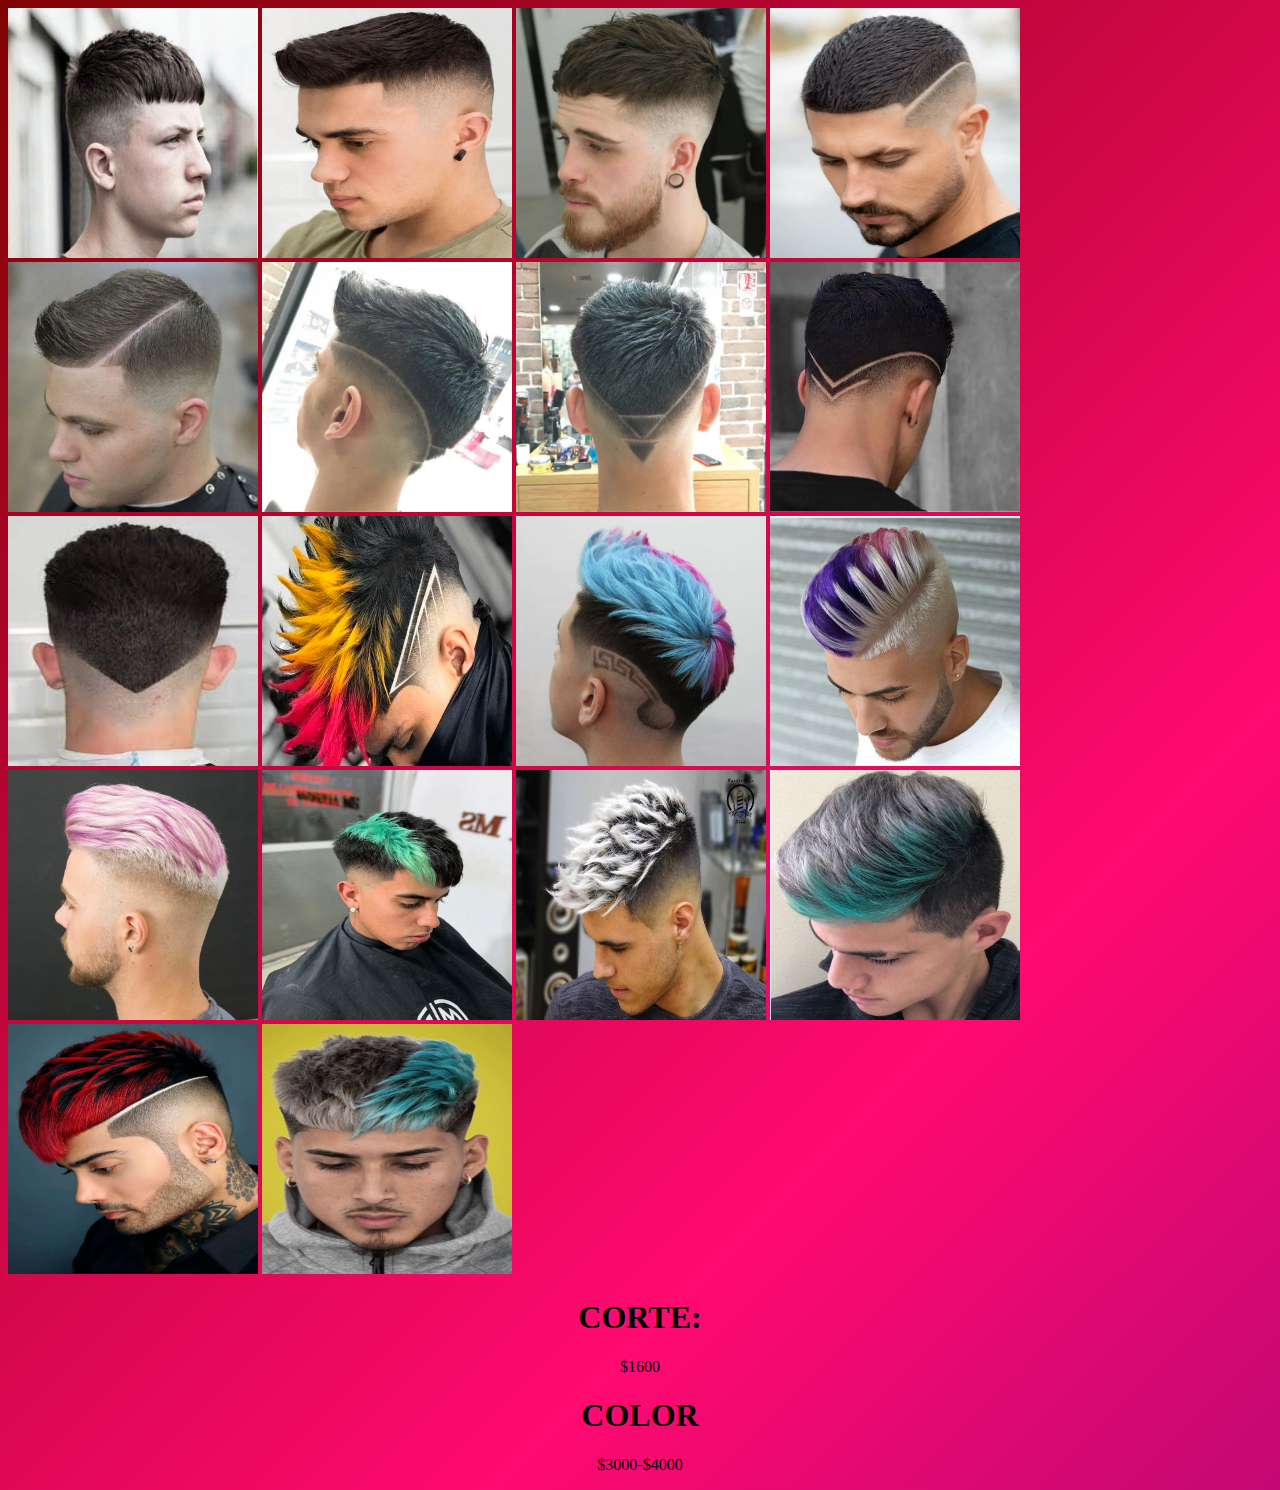
<file: index2.html>
<!DOCTYPE html>
<html lang="en">
<head>
    <meta charset="UTF-8">
    <meta http-equiv="X-UA-Compatible" content="IE=edge">
    <meta name="viewport" content="width=device-width, initial-scale=1.0">
    <title>TH</title>
</head>
<body>

    <img src="imagenes/corte1H.jpg" alt="corte1H" title="imagen1" width="250px" height="250px"/></a>
    <img src="imagenes/corte2H.webp" alt="corte2H" title="imagen2" width="250px" height="250px"/></a>
   <img src="imagenes/corte3H.jpg" alt="corte3H" title="imagen3" width="250px" height="250px"/></a>
   <img src="imagenes/corte4H.webp" alt="corte4H" title="imagen4" width="250px" height="250px"/></a>
   <img src="imagenes/corte5H.jpg" alt="corte5H" title="imagen5" width="250px" height="250px"/></a>
   <img src="imagenes/corte6H.webp" alt="corte6H" title="imagen6" width="250px" height="250px"/></a>
   <img src="imagenes/corte7H.webp" alt="corte7H" title="imagen7" width="250px" height="250px"/></a>
   <img src="imagenes/corte8H.jpg" alt="corte8H" title="imagen8" width="250px" height="250px"/></a>
   <img src="imagenes/corte9H.jpg" alt="corte9H" title="imagen9" width="250px" height="250px"/></a>

   <img src="imagenes/pintura1H.jpg" alt="colores1H" title="Rojo con Amarillo" width="250px" height="250px"/></a>
    <img src="imagenes/pintura2H.jpg" alt="colores2H" title="Celeste con Rosa" width="250px" height="250px"/></a>
   <img src="imagenes/pintura3H.jpg" alt="colores3H" title="Azul con Rosa" width="250px" height="250px"/></a>
   <img src="imagenes/pintura4H.jpg" alt="colores4H" title="Rosado con Blanco" width="250px" height="250px"/></a>
   <img src="imagenes/pintura5H.jpg" alt="colores5H" title="Verde" width="250px" height="250px"/></a>
   <img src="imagenes/pintura6H.jpg" alt="colores6H" title="Blanco" width="250px" height="250px"/></a>
   <img src="imagenes/pintura7H.jpg" alt="colores7H" title="Celeste con gris" width="250px" height="250px"/></a>
   <img src="imagenes/pintura8H.jpg" alt="colores8H" title="Rojo" width="250px" height="250px"/></a>
   <img src="imagenes/pintura9H.jpg" alt="colores9H" title="Celeste" width="250px" height="250px"/></a>

   <h1>CORTE:</h1>
   <p>$1600</p>
   <h1>COLOR</h1>
   <p>$3000-$4000</p>



   <style>
    body{
        background-image: linear-gradient(135deg, #800303,#ff0a70,#6b0579,#0004fa, #0158fa);
        background-size: 500%;
        animation: fanimado 9s infinite ;
    }
    @keyframes fanimado{
    0%{
        background-position: 0% 50%;
    }
    50%{
        background-position: 100% 50%;
    }
    100%{
        background-position: 0% 50%;
    }
    }

    h1,p{
        text-align: center;
    }
    
   </style> 


</body>
</html>
</file>
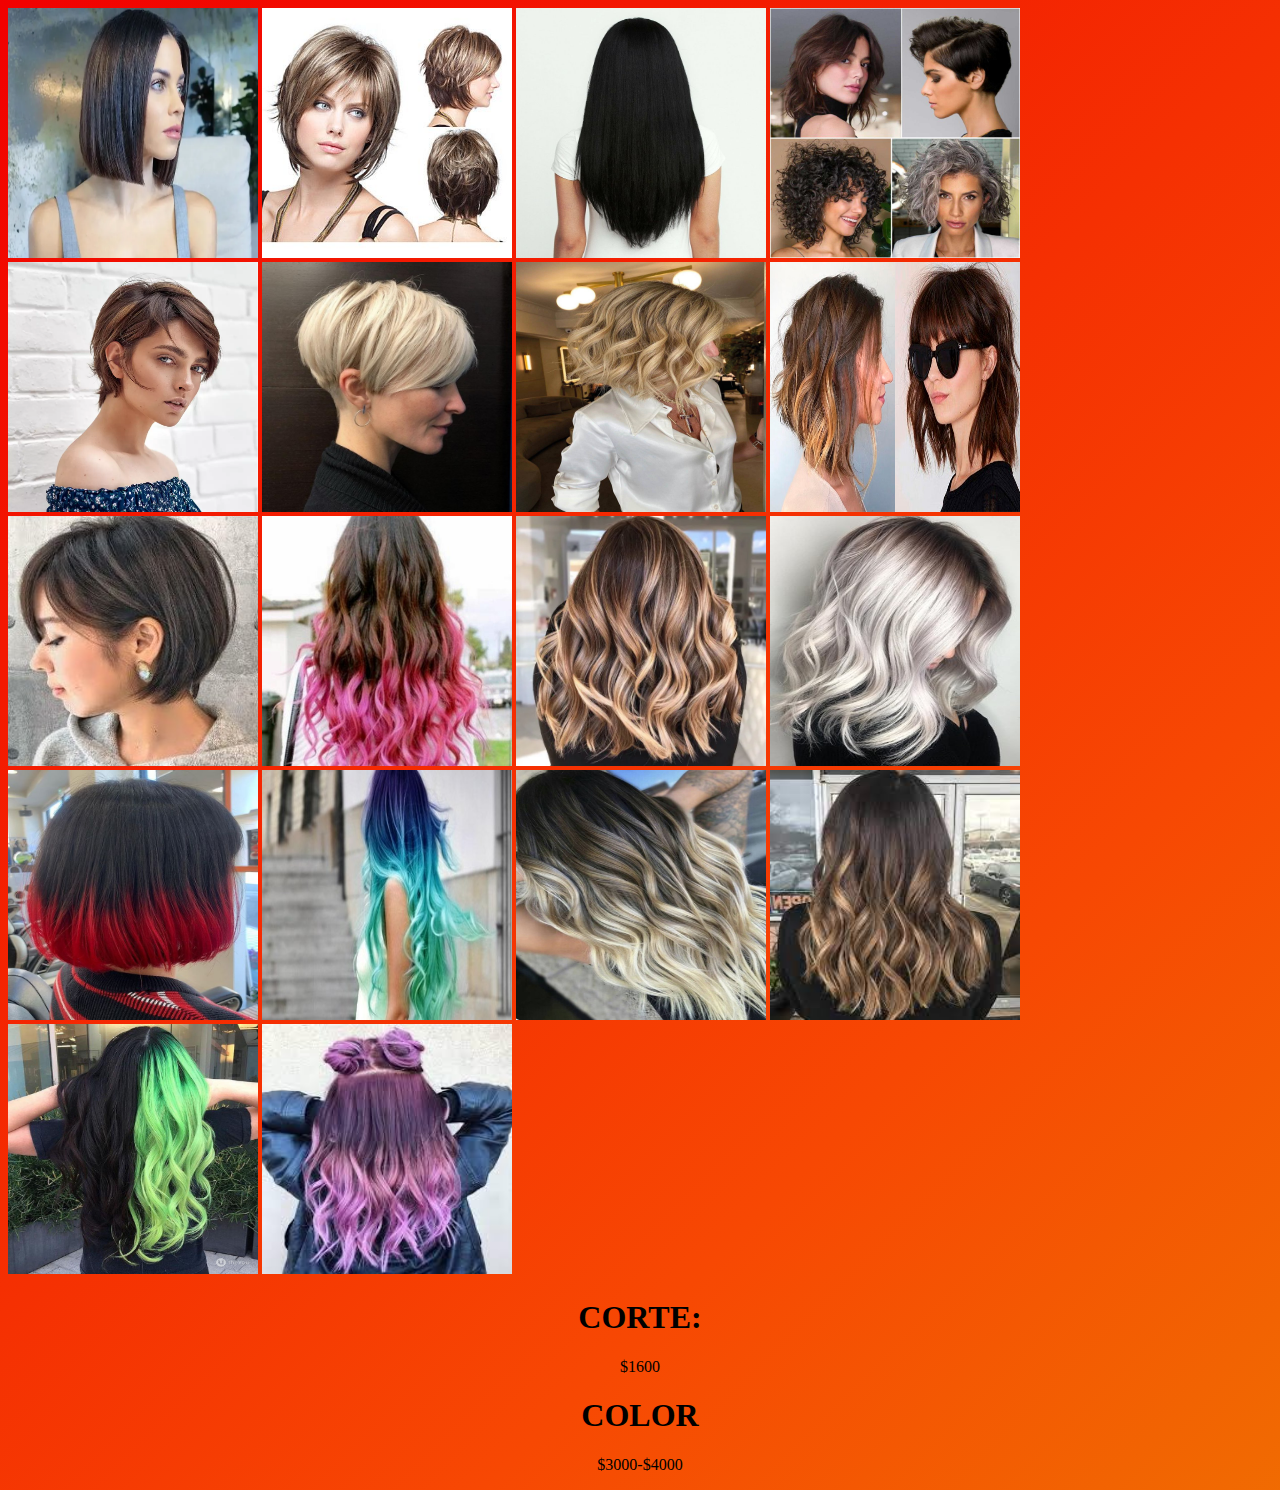
<file: index3.html>
<!DOCTYPE html>
<html lang="en">
<head>
    <meta charset="UTF-8">
    <meta http-equiv="X-UA-Compatible" content="IE=edge">
    <meta name="viewport" content="width=device-width, initial-scale=1.0">
    <title>TH</title>
</head>
<body>

    <img src="imagenes/corte1M.webp" alt="corte1H" title="imagen1" width="250px" height="250px"/></a>
    <img src="imagenes/corte2M.jpg" alt="corte2H" title="imagen2" width="250px" height="250px"/></a>
   <img src="imagenes/corte3M.jpg" alt="corte3H" title="imagen3" width="250px" height="250px"/></a>
   <img src="imagenes/Corte4M.jpg" alt="corte4H" title="imagen4" width="250px" height="250px"/></a>
   <img src="imagenes/corte5M.webp" alt="corte5H" title="imagen5" width="250px" height="250px"/></a>
   <img src="imagenes/corte6M.jpg" alt="corte6H" title="imagen6" width="250px" height="250px"/></a>
   <img src="imagenes/corte7M.jpg" alt="corte7H" title="imagen7" width="250px" height="250px"/></a>
   <img src="imagenes/corte8M.jpg" alt="corte8H" title="imagen8" width="250px" height="250px"/></a>
   <img src="imagenes/corte9M.jpg" alt="corte9H" title="imagen9" width="250px" height="250px"/></a>

   <img src="imagenes/pintura1M.jpg" alt="colores1M" title="Rosa" width="250px" height="250px"/></a>
    <img src="imagenes/pintura2M.webp" alt="colores2M" title="Marron Claro" width="250px" height="250px"/></a>
   <img src="imagenes/pintura3M.jpg" alt="colores3M" title="Gris" width="250px" height="250px"/></a>
   <img src="imagenes/pintura4M.jpg" alt="colores4M" title="Rojo" width="250px" height="250px"/></a>
   <img src="imagenes/pintura5M.jpg" alt="colores5M" title="Azul con Celeste" width="250px" height="250px"/></a>
   <img src="imagenes/pintura6M.jpg" alt="colores6M" title="Blanco" width="250px" height="250px"/></a>
   <img src="imagenes/pintura7M.jpg" alt="colores7M" title="Marron claro" width="250px" height="250px"/></a>
   <img src="imagenes/pintura8M.jpg" alt="colores8M" title="Verde con Negro" width="250px" height="250px"/></a>
   <img src="imagenes/pintura9M.jpg" alt="colores9M" title="Violeta" width="250px" height="250px"/></a>

   <h1>CORTE:</h1>
   <p>$1600</p>
   <h1>COLOR</h1>
   <p>$3000-$4000</p>

    <style>
        body{
            background-image: linear-gradient(135deg, #f10000,#f74803,#e79e00,#e5ff00, #97f500);
            background-size: 500%;
            animation: fanimado 9s infinite ;
        }
        @keyframes fanimado{
    0%{
        background-position: 0% 50%;
    }
    50%{
        background-position: 100% 50%;
    }
    100%{
        background-position: 0% 50%;
    }}


    h1,p{
        text-align: center;
    }
    </style> 
    
</body>
</html>
</file>
